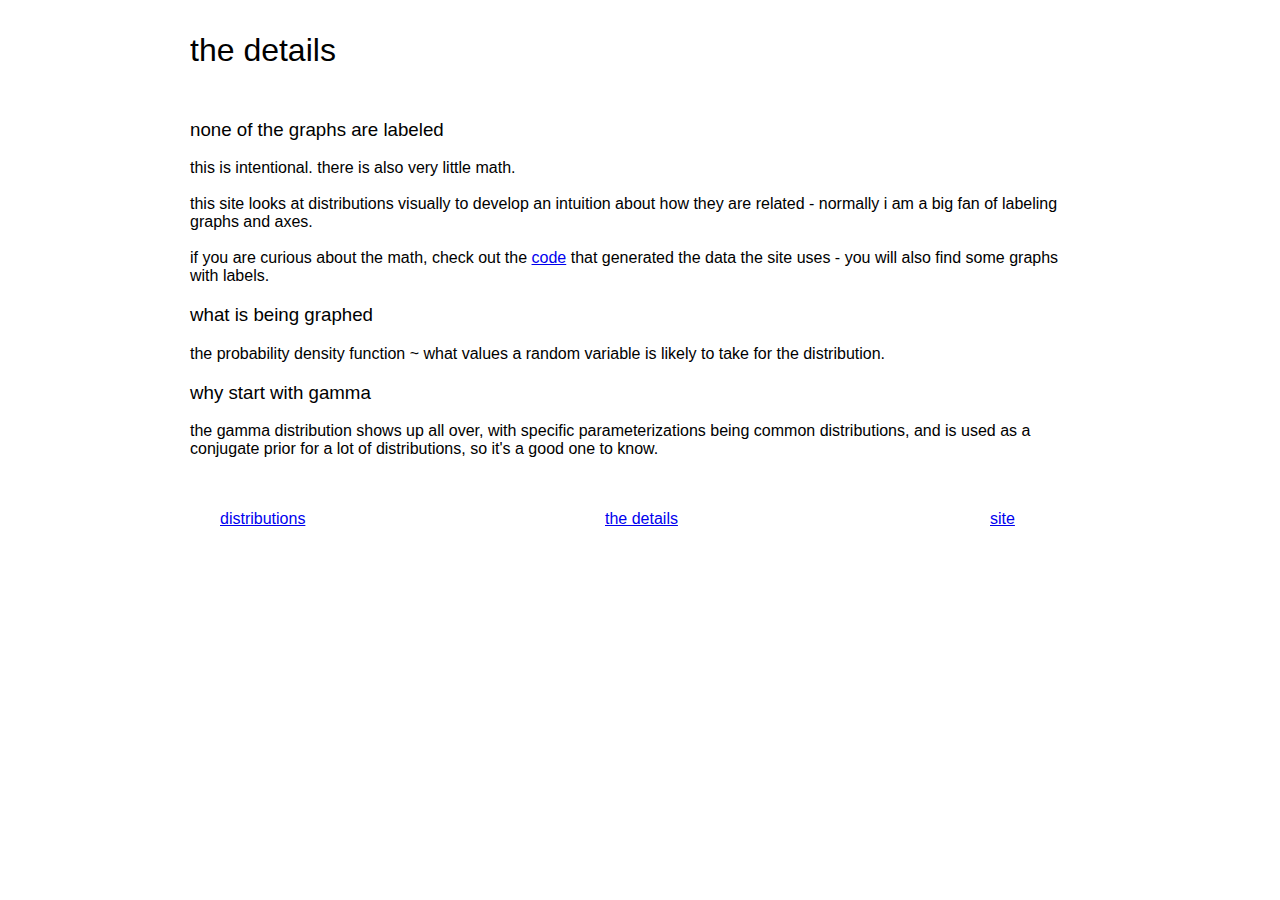
<file: ns-the-details/index.html>
<!DOCTYPE html>
<head>
    <script async src="https://www.googletagmanager.com/gtag/js?id=UA-172491062-1"></script>
    <script>
    window.dataLayer = window.dataLayer || [];
    function gtag(){dataLayer.push(arguments);}
    gtag('js', new Date());

    gtag('config', 'UA-172491062-1');
    </script>
    <title> - the details </title>
    <meta charset="utf-8">
    <meta property="og:title" content="🌦">
    <meta name="viewport" content="width=device-width">
    <meta property="og:image" content="../assets/imgs/doodles.png">
    <link rel="shortcut icon" type="image/x-icon" href="../assets/imgs/favicon.ico">
    <link href="https://fonts.googleapis.com/css2?family=Raleway:wght@300;400;600&display=swap" rel="stylesheet">
    <link rel="stylesheet" href="../assets/style.css">
  </head>
<body class="about">
<h1 id="minimal-about">the details</h1>
<h3>
    none of the graphs are labeled
</h3>
<p>
    this is intentional. there is also very little math. 
    <br>
    <br>
    this site looks at distributions visually 
    to develop an intuition about how they are related -
     normally i am a big fan of labeling graphs and axes. 
    <br>
    <br>
    if you are curious about the math, check out the 
    <a href="https://github.com/robillersomeone/survey_of_distributions" target="_blank">code</a>
    that generated the data the site uses - you will also find some graphs with labels. 
</p>
<h3>
    what is being graphed
</h3>
<p>
    the probability density function ~ what values a random variable is likely to take for the distribution. 
</p>
<h3>
    why start with gamma
</h3>
<p>
    the gamma distribution shows up all over, with specific parameterizations being common distributions, 
    and is used as a conjugate prior for a lot of distributions, so it's a good one to know. 
</p>
<footer>
    <br>
    <br>
    <div id="end">
        <div><a href="../ns/">distributions</a></div>
        <div><a href="../ns-the-details/">the details</a></div>
        <div><a href="../">site</a></div>
      </div>
</footer>
</body>
</file>
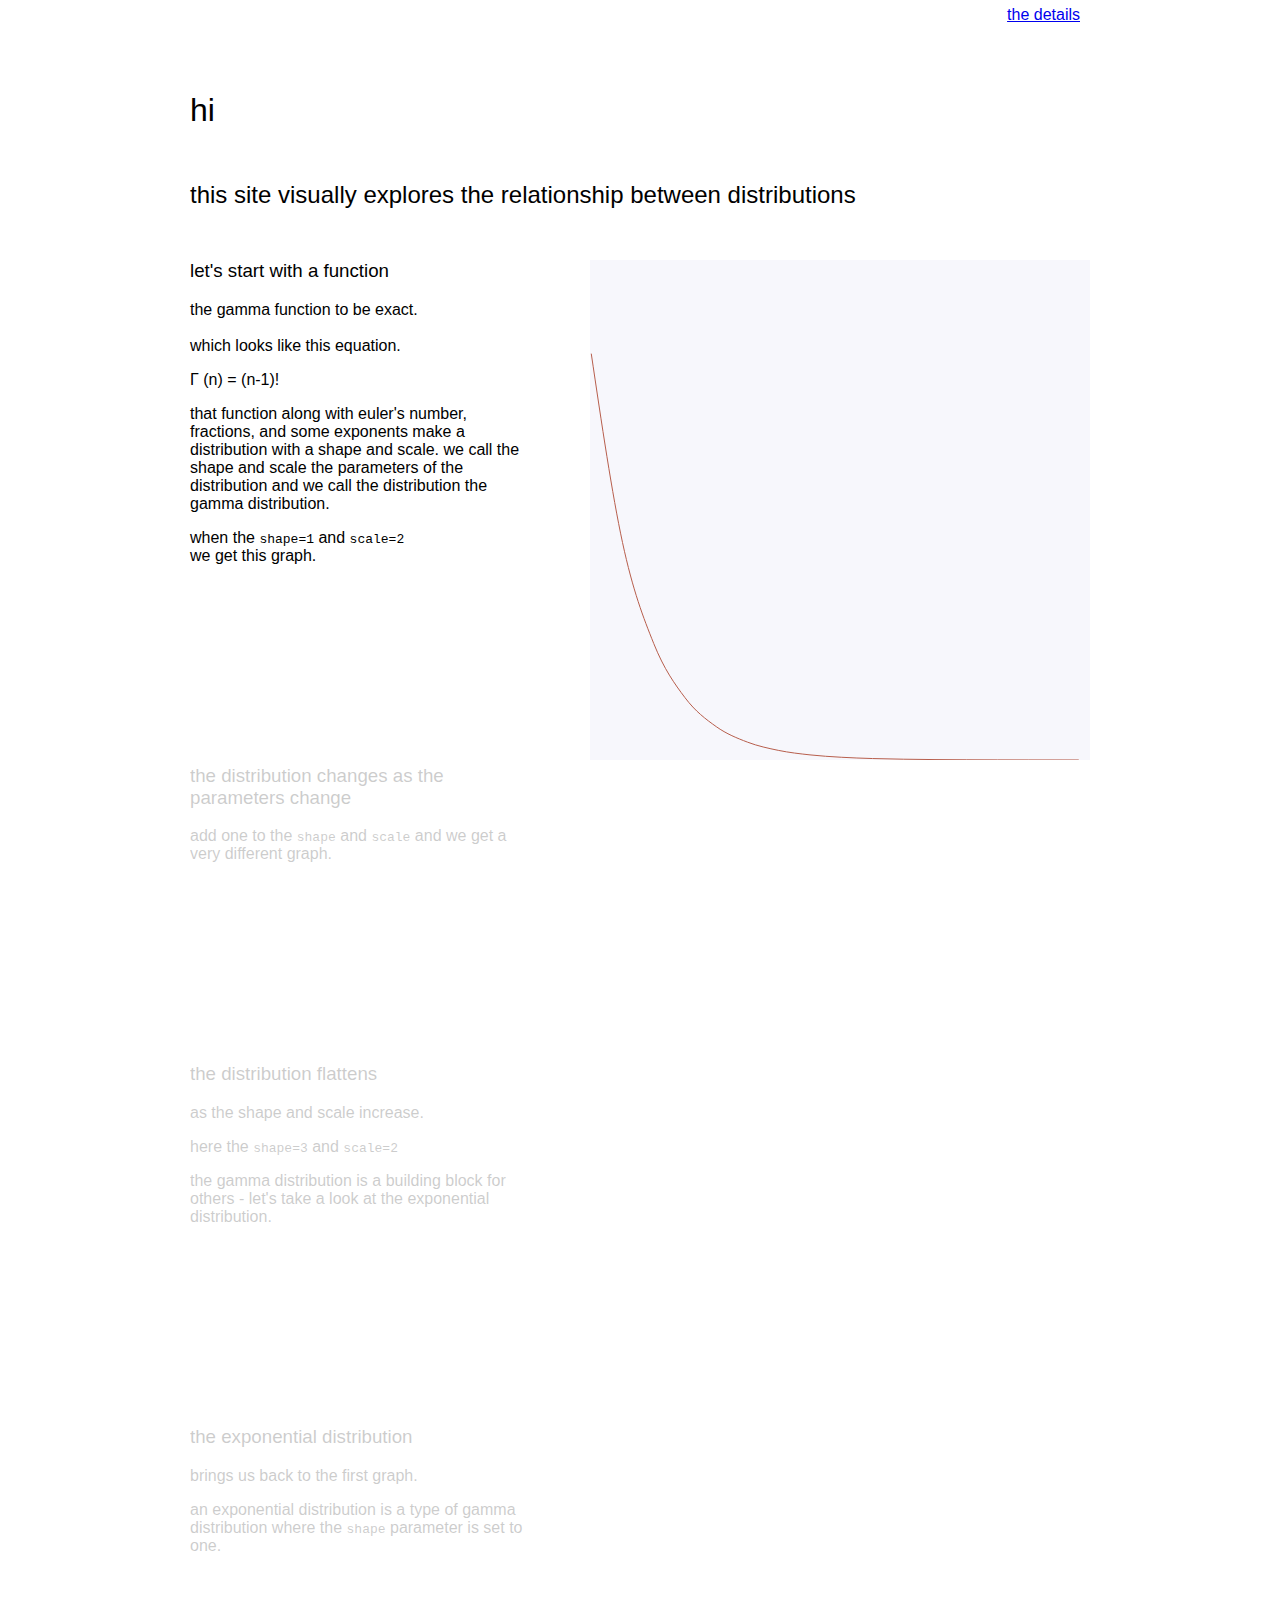
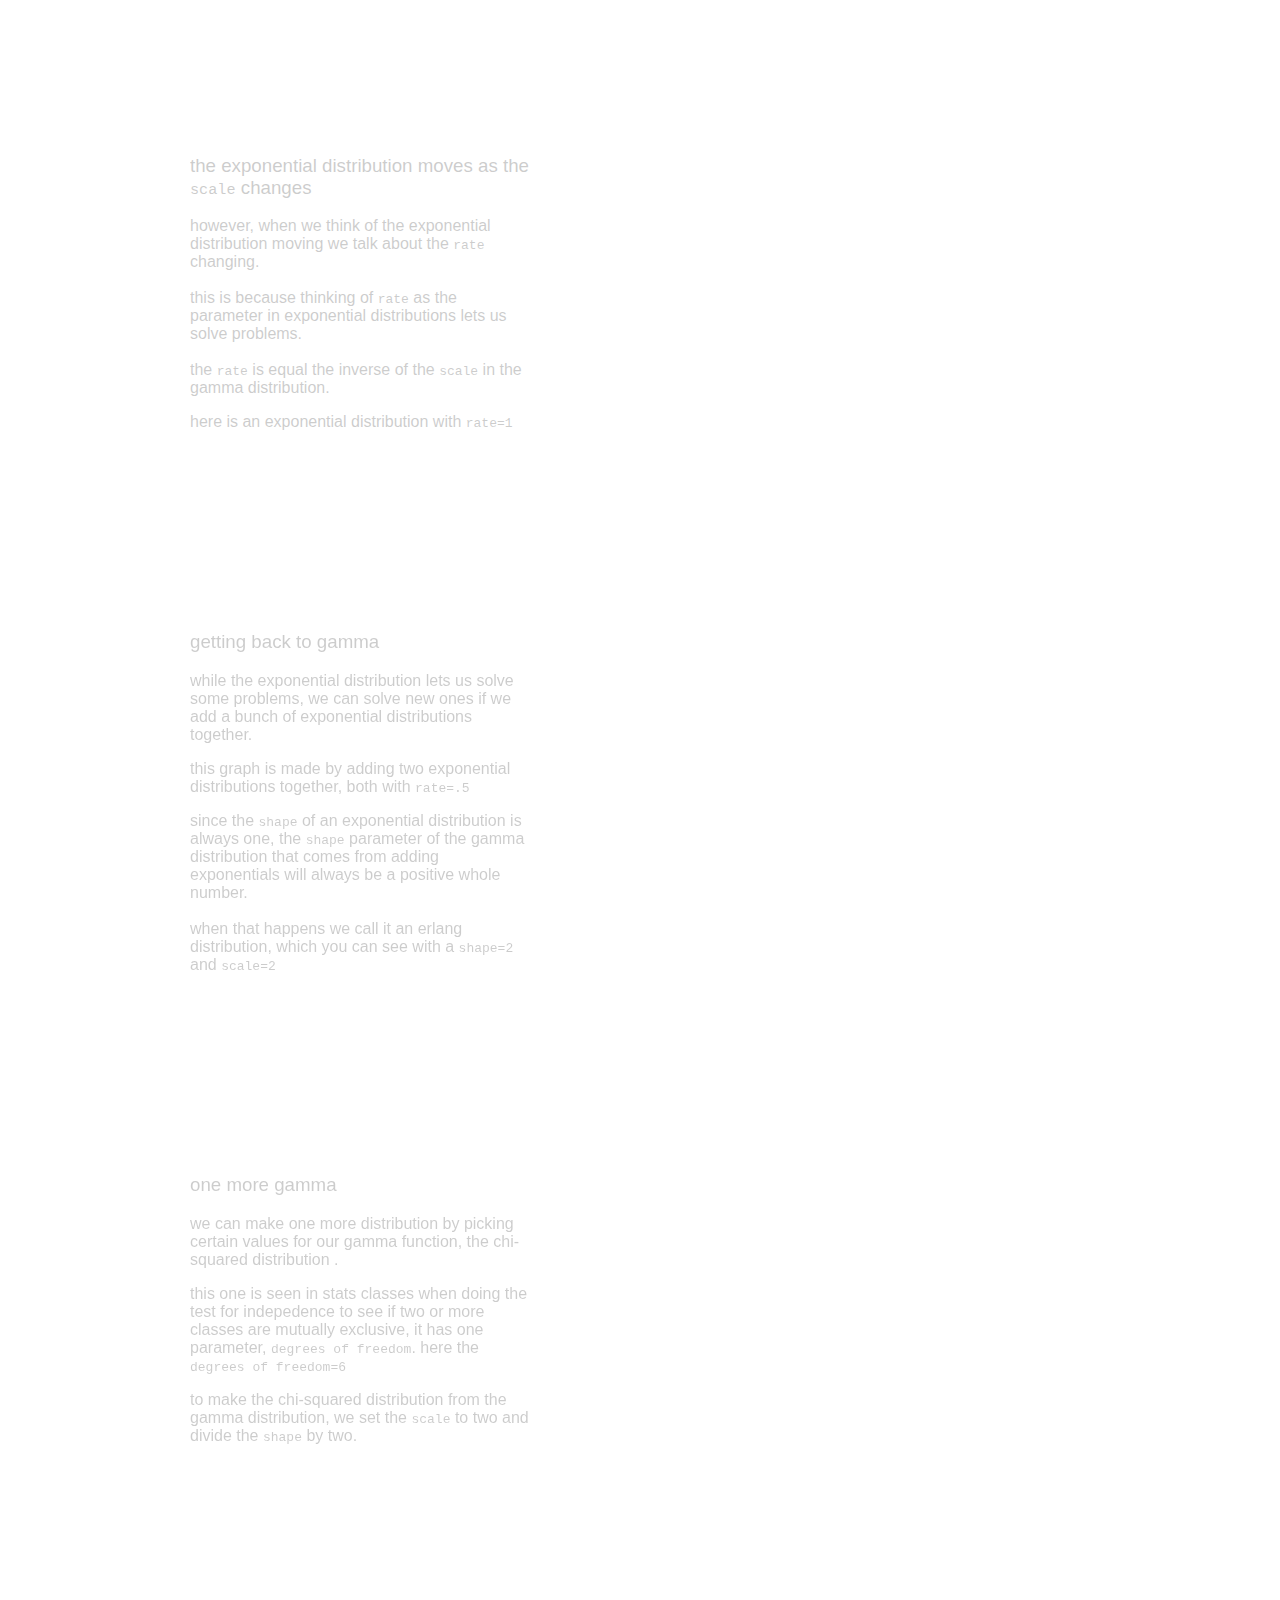
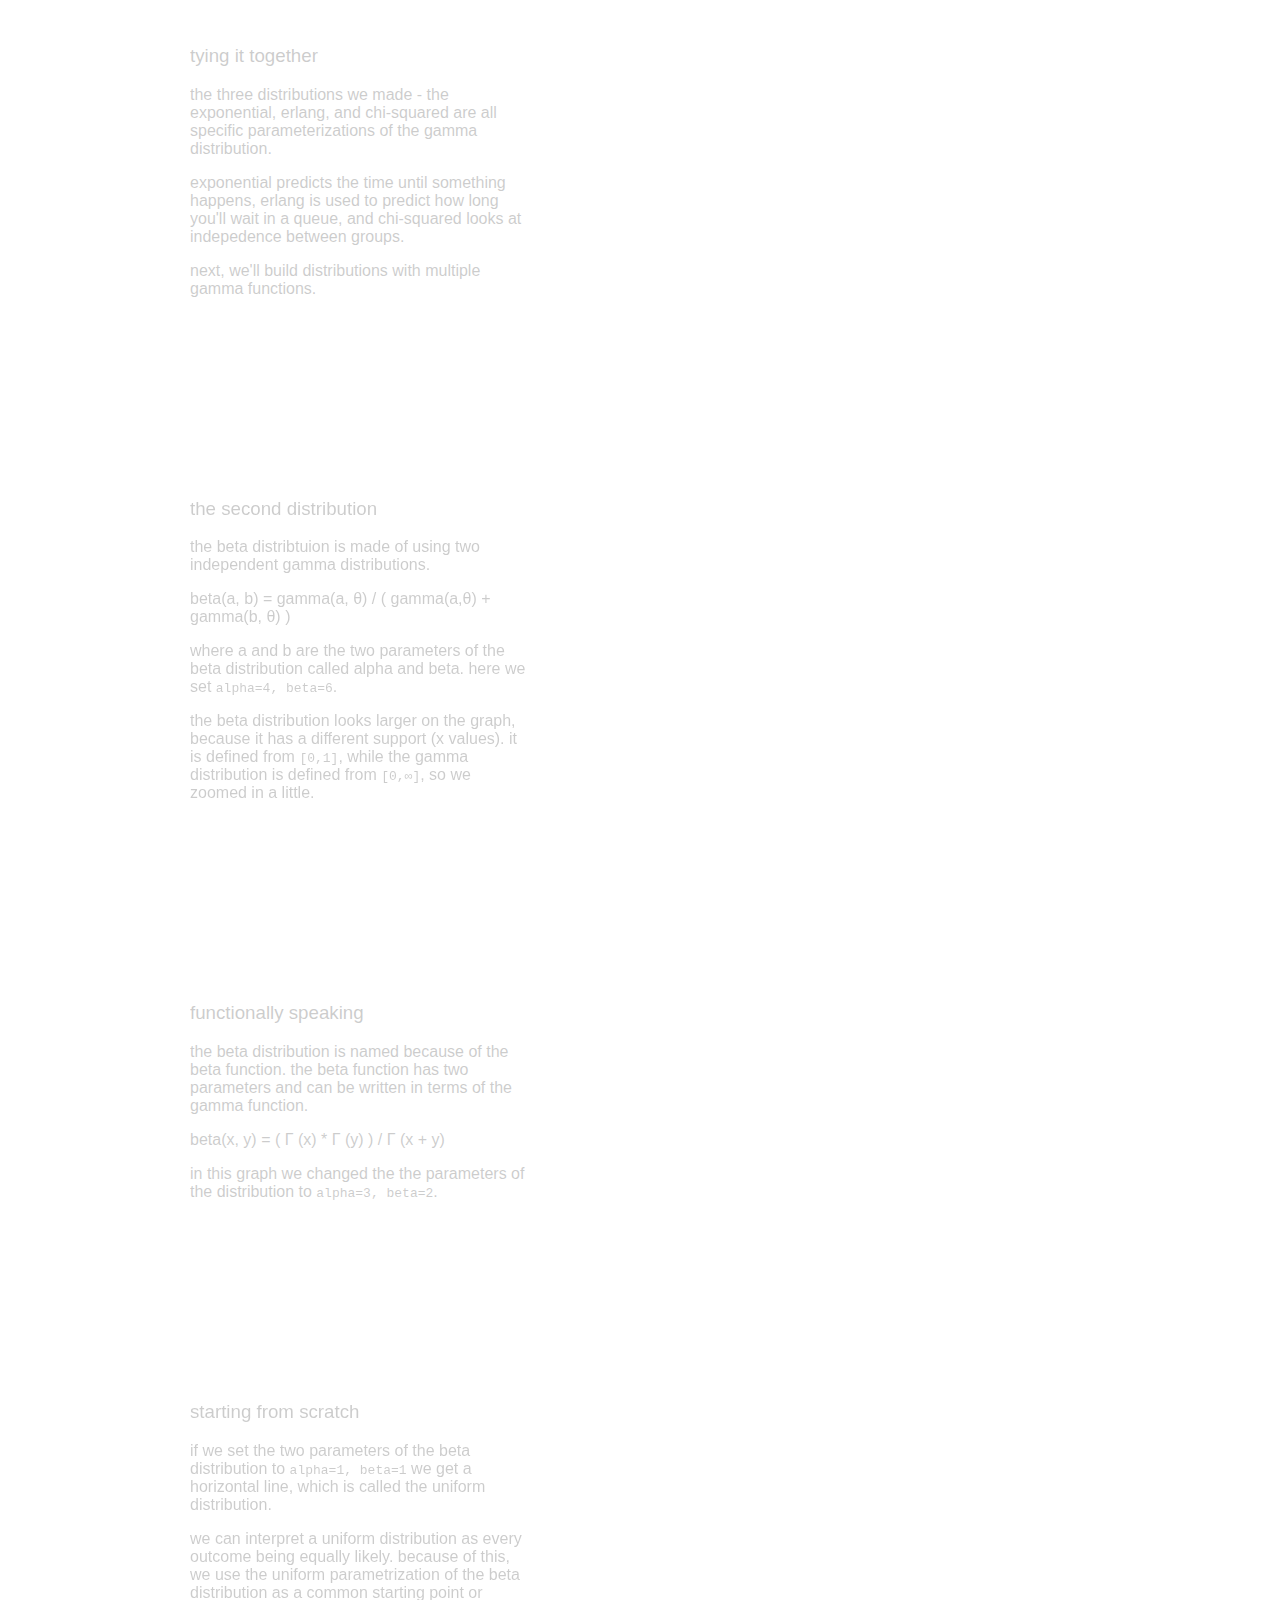
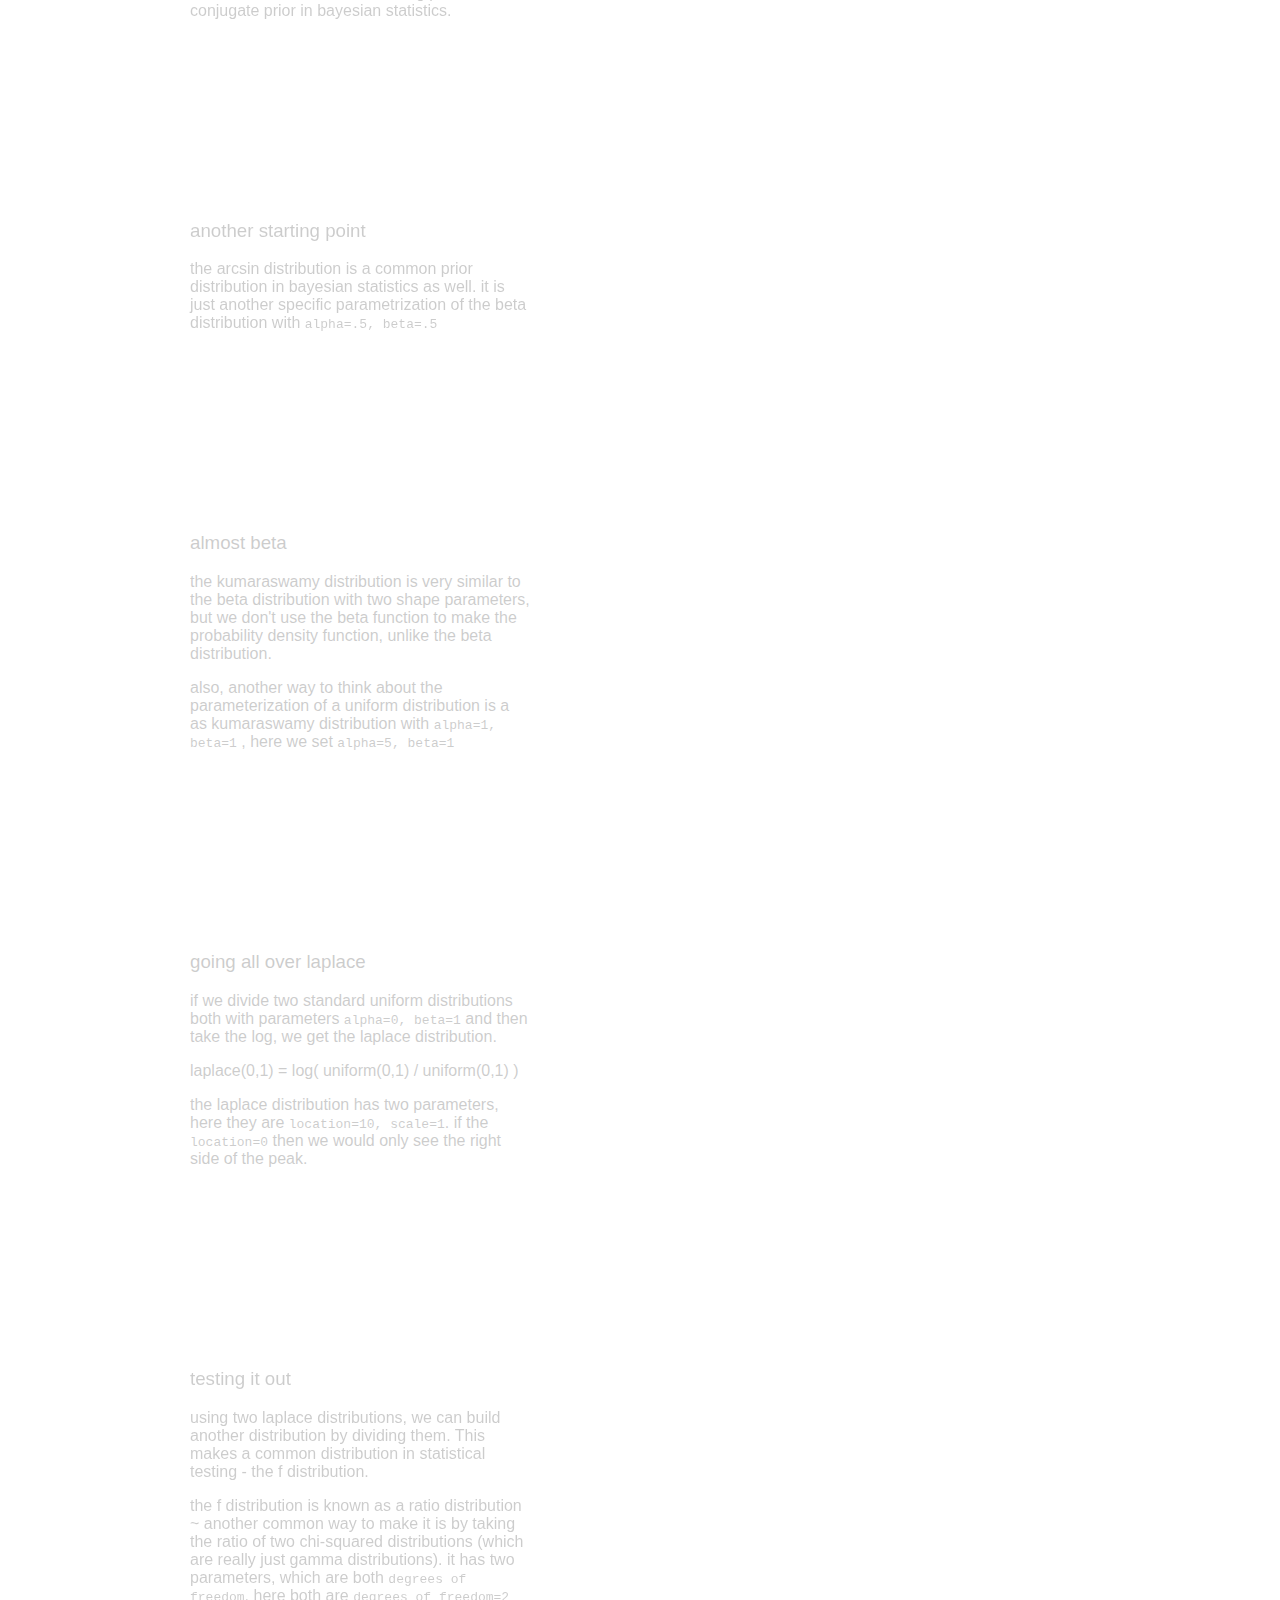
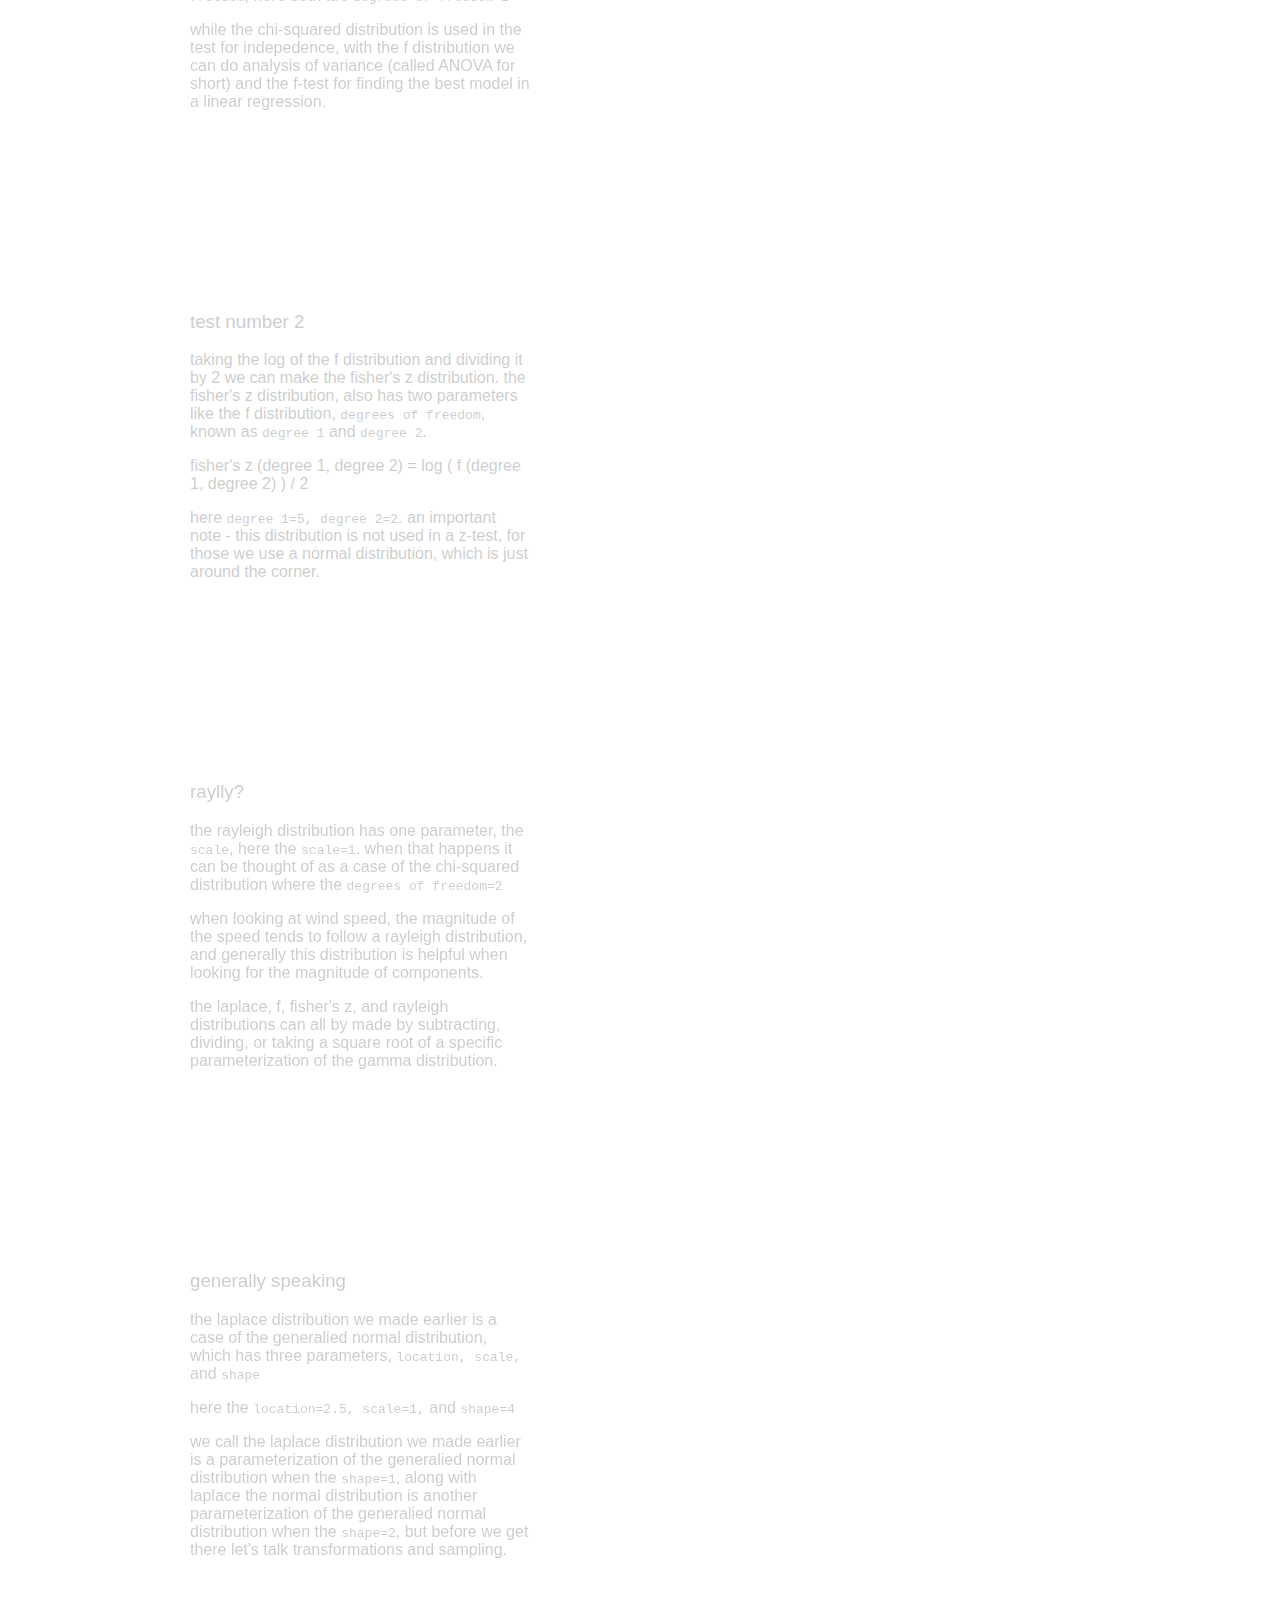
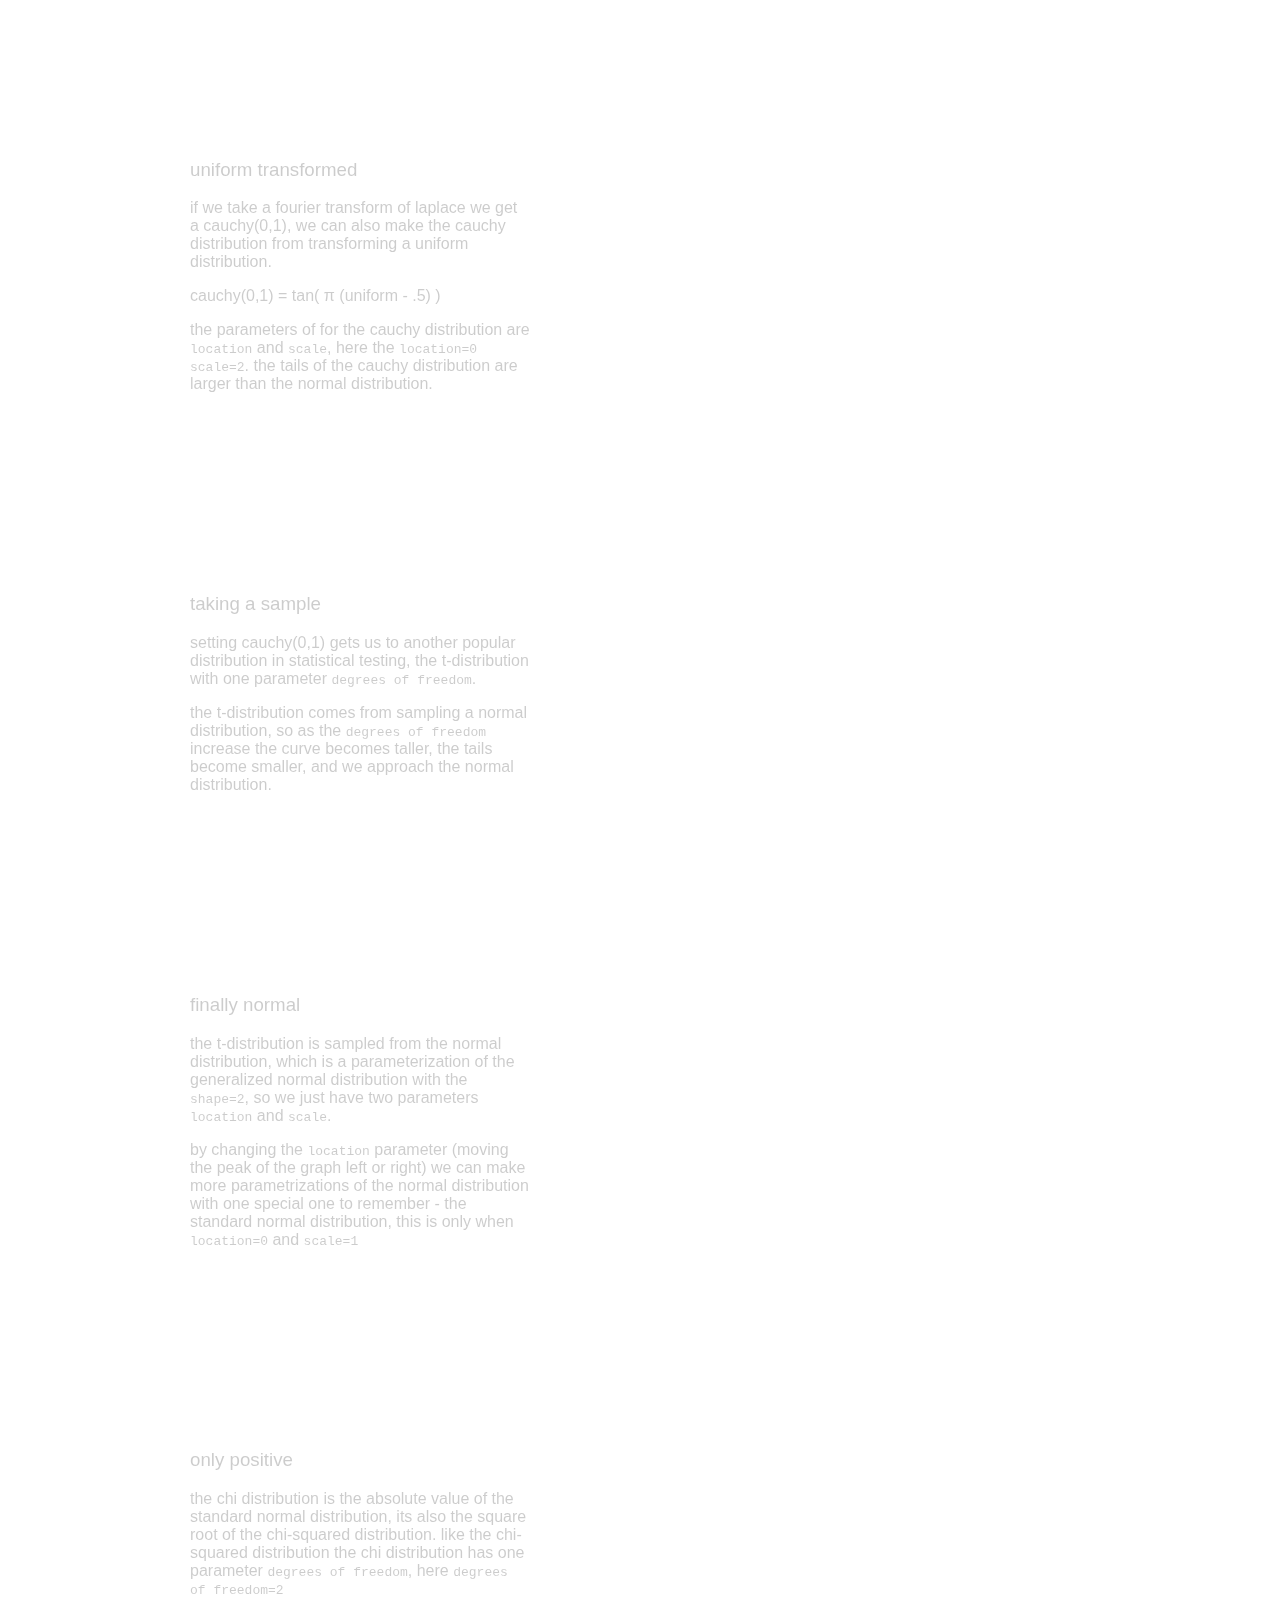
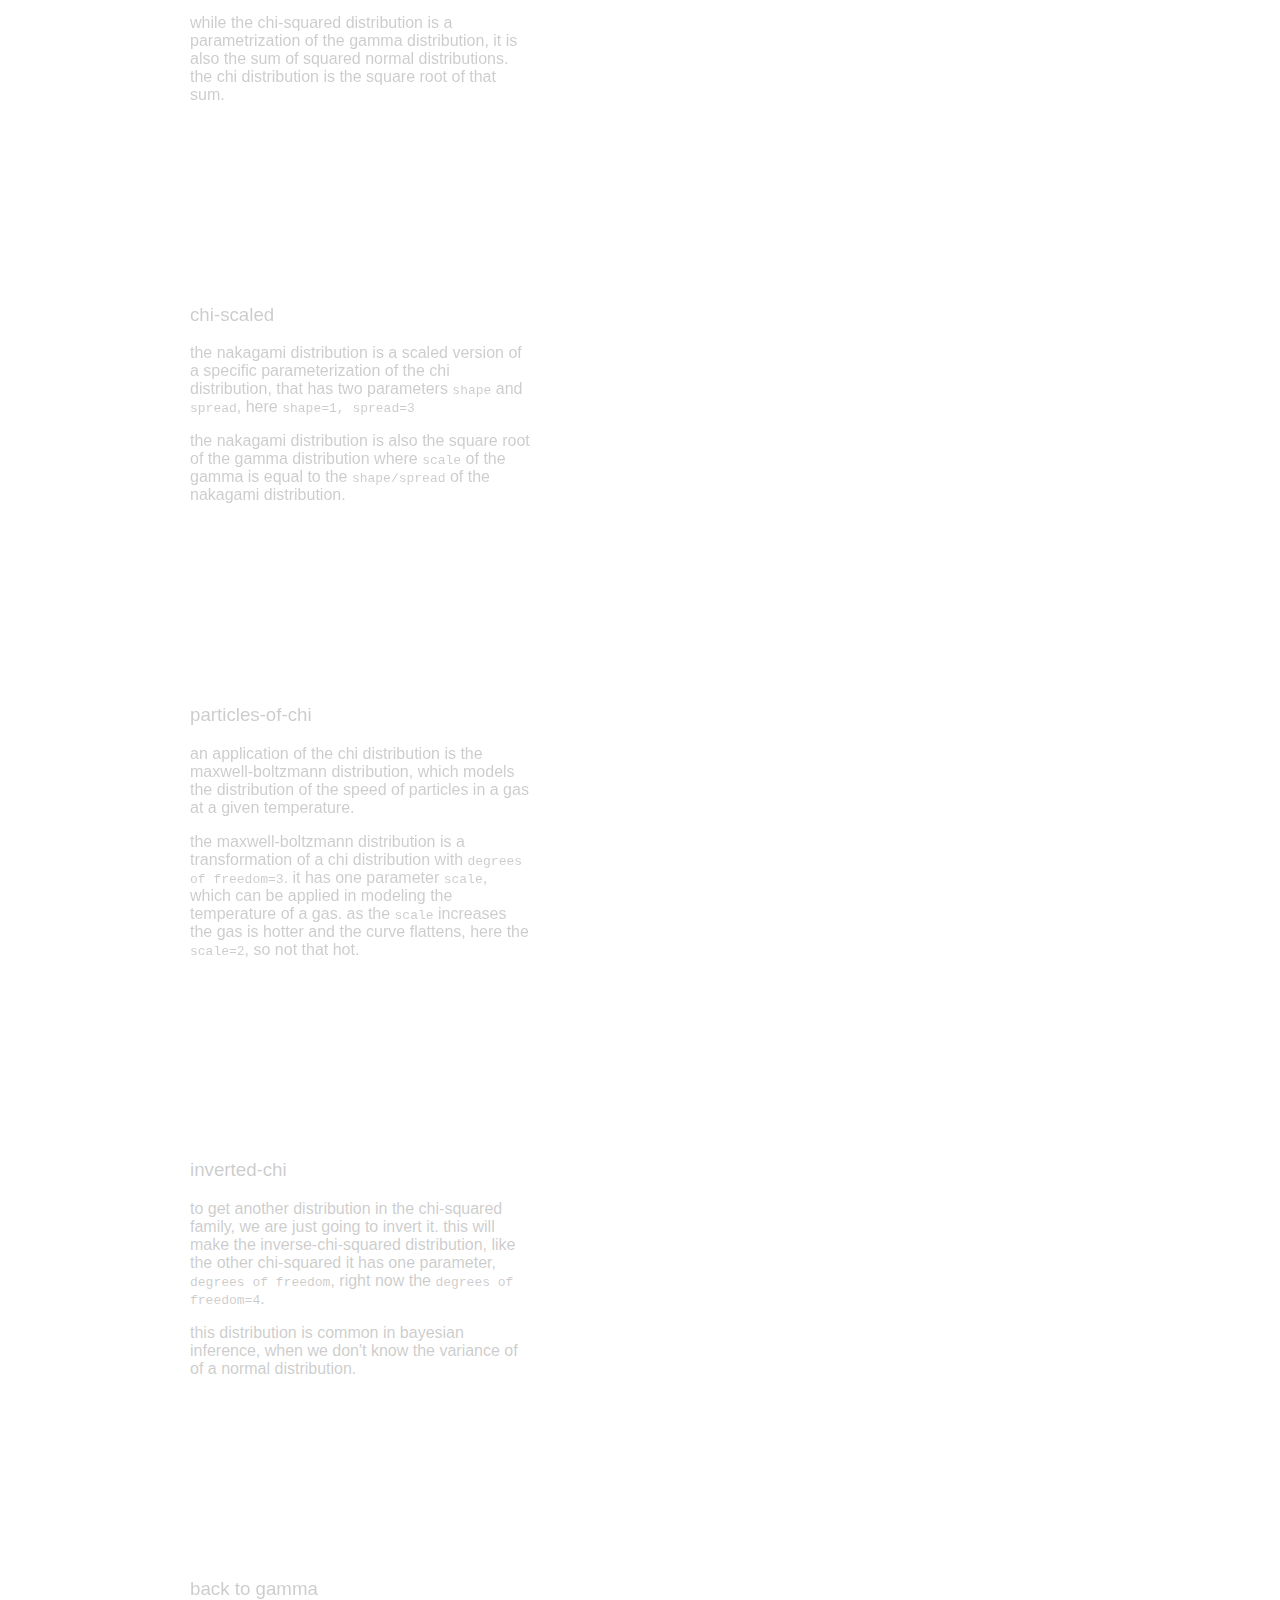
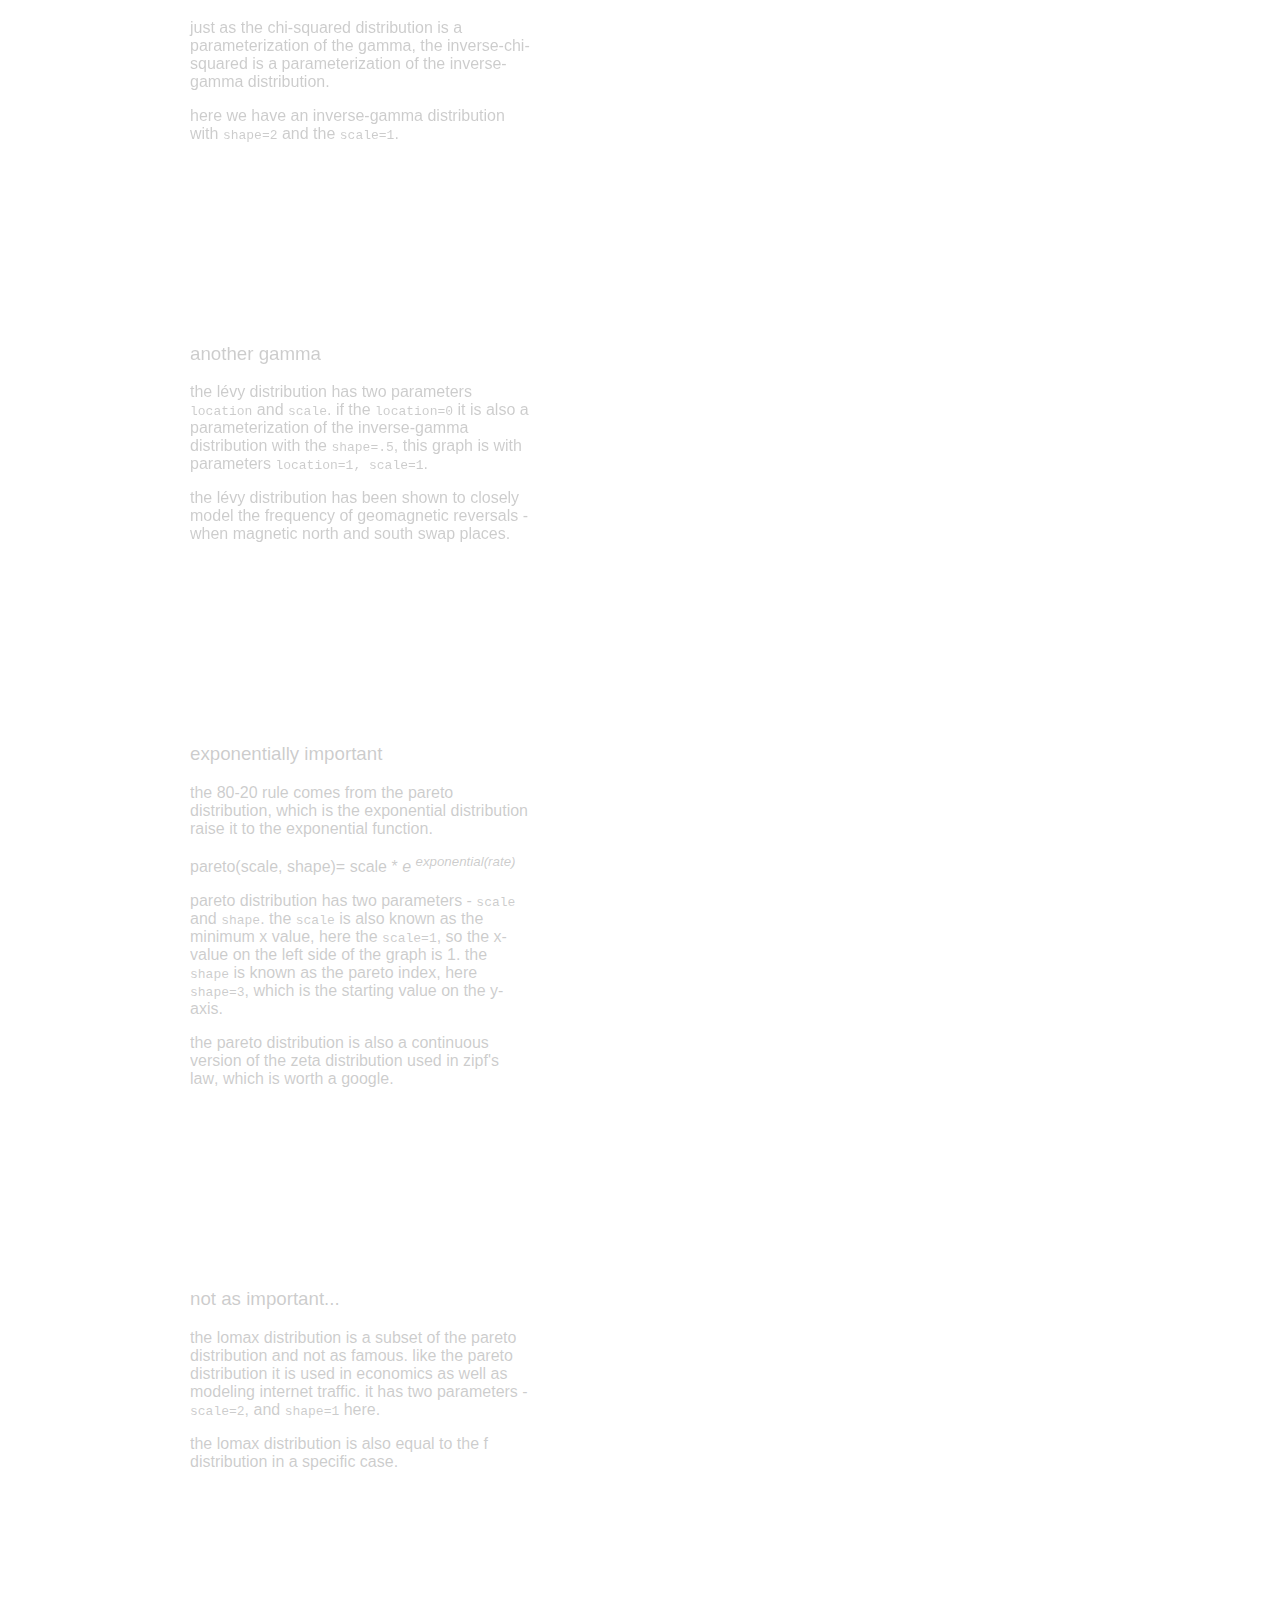
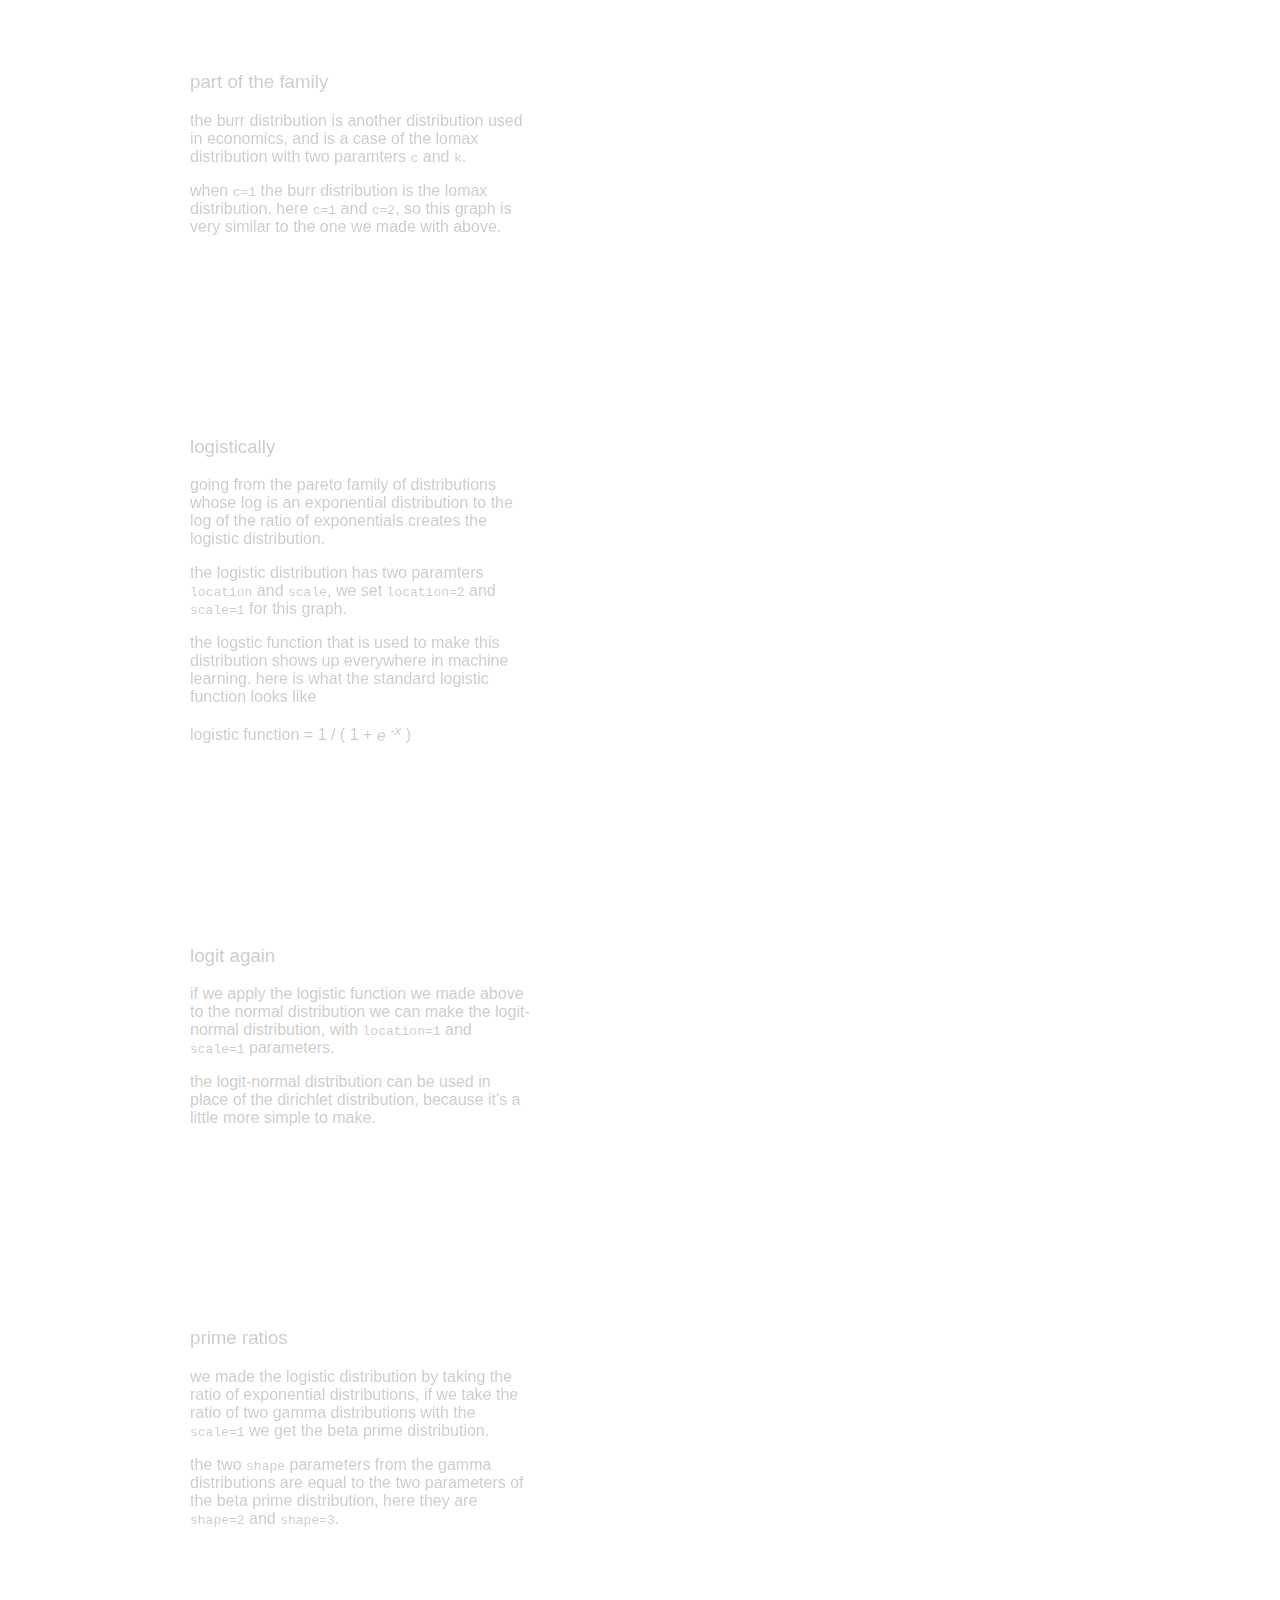
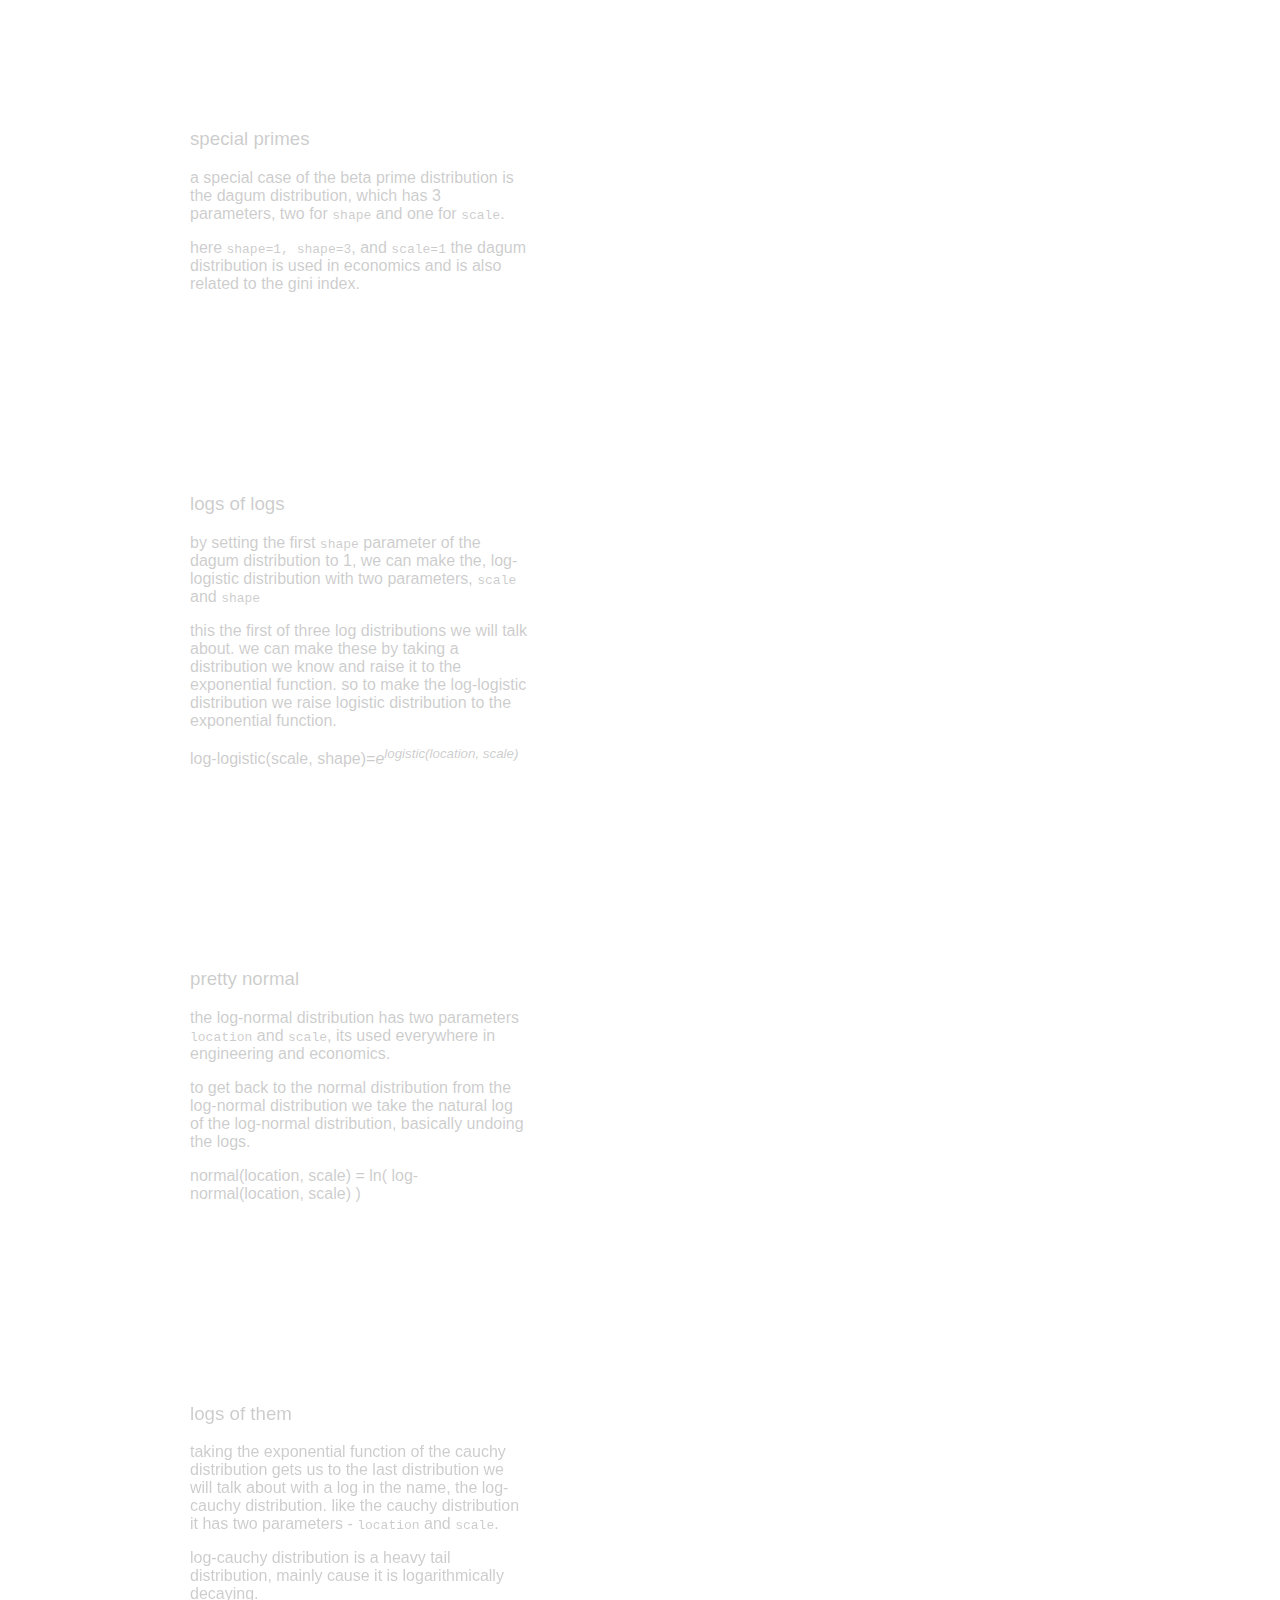
<file: ns/index.html>
<!DOCTYPE html>
<head>
  <script async src="https://www.googletagmanager.com/gtag/js?id=UA-172491062-1"></script>
  <script>
    window.dataLayer = window.dataLayer || [];
    function gtag(){dataLayer.push(arguments);}
    gtag('js', new Date());

    gtag('config', 'UA-172491062-1');
  </script>
  <title> - distributions </title>
  <meta charset="utf-8">
  <meta property="og:title" content="🌦">
  <meta name="viewport" content="width=device-width">
  <meta property="og:image" content="../assets/imgs/doodles.png">
  <link rel="shortcut icon" type="image/x-icon" href="../assets/imgs/favicon.ico">
  <link href="https://fonts.googleapis.com/css2?family=Raleway:wght@300;400;600&display=swap" rel="stylesheet">
  <link rel="stylesheet" href="../assets/style.css">
</head>
<body id="top">
  <header>
    <div id="starting">
      <div><a href="../ns-the-details/">the details</a></div>
    </div>
  </header>
    <!-- main title -->
    <h1 id="minimal">hi</h1> 
    <h2>this site visually explores the relationship between distributions</h2>
    <!-- <h2>start scrolling to see</h2> -->
    <div id="container" class="container-1">
        <div id="graph"></div>
        <div id="sections">
            <div>
                <!-- title content for left scroll part - gamma(1,2) -->
                <h3>let's start with a function</h3>
                <p> 
                  the <strong>gamma</strong> function to be exact. 
                  <br> 
                  <br>
                  which looks like this equation.
                </p>
                <!-- paragraph for the equation for the gamma function -->
                <p> &#x393; (n) = (n-1)! </p>
                <p> 
                  that function along with euler's number, fractions, and some exponents make a distribution with a shape and scale. 
                  we call the shape and scale the parameters of the distribution and we call the distribution
                  the <strong>gamma distribution</strong>.
                </p>
                <!-- might add a break -->
                <p>
                  when the  <span class="mono">shape=1</span> and  <span class="mono">scale=2</span> 
                  <br>
                  we get this graph. 
                </p>
            </div>
            <div>
                <!-- second paragraph - gamma(2,2) -->
                <h3> the distribution changes as the parameters change</h3>
                <p>add one to the <span class="mono">shape</span> and  <span class="mono">scale</span> 
                and we get a very different graph. </p>
            </div>
            <div>
                <!-- third paragraph - gamma(3,2) -->
                <h3>the distribution flattens</h3>
                <p>
                  as the shape and scale increase. 

                </p>             
                <p>
                  here the <span class="mono">shape=3</span> and <span class="mono">scale=2</span>
                </p>
                <p>
                  the gamma distribution is a building block for others - let's take a look at the <strong>exponential distribution</strong>.
                </p>

            </div>
            <div>
              <!-- fourth paragraph - gamma(1,2) -->
              <h3>the exponential distribution</h3>
              <p> 
                brings us back to the first graph.
              </p>
              <p>
                an exponential distribution is a type of gamma distribution 
                where the <span class="mono">shape</span> parameter is set to one.
              </p>
              <p>
              </p>
            </div>
            <div>
                <!-- fifth paragraph - exp(1) -->
                <!-- probably gonna go expo(1) because rate/scale issue -->
                <h3>
                  the exponential distribution moves as the <span class="mono">scale</span> changes
                </h3>
                <p> 
                  <!-- add the fact rate is inverse of scale -->
                  however, when we think of the exponential distribution moving we talk about the <span class="mono">rate</span> changing. 
                  <br> 
                  <br>
                  this is because thinking of <span class="mono">rate</span> as the parameter in exponential distributions
                  lets us solve problems.
                  <br>
                  <br>
                  the <span class="mono">rate</span> is equal the inverse of the <span class="mono">scale</span> in the gamma distribution.
                </p>
                <p>
                  here is an <strong>exponential distribution</strong> with <span class="mono">rate=1</span>
                </p>
            </div>
            <div>
              <h3>
                <!-- sixth paragraph - data erlang(2,2) -->
                getting back to gamma
              </h3>
              <p> 
                while the exponential distribution lets us solve some problems, we can solve new ones if we add a bunch of 
                exponential distributions together.
              </p>
              
              <p>this graph is made by <strong>adding</strong> two exponential distributions together, both with <span class="mono">rate=.5</span></p>
              
              <p>
                
                since the <span class="mono">shape</span> of an exponential distribution is always one, 
                the <span class="mono">shape</span> parameter of the gamma distribution 
                that comes from adding exponentials will always be a positive whole number.
                <br>
                <br>
                when that happens we call it an <strong>erlang distribution</strong>, which you can see
                with a <span class="mono">shape=2</span> and  <span class="mono">scale=2</span>
              </p>
            </div>
            <div>
              <h3>
                <!-- seventh paragraph - chi(6) -->
                one more gamma 
              </h3>
              <p> 
                we can make one more distribution by picking certain values for our
                gamma function, the <strong>chi-squared distribution</strong> .
              </p>
              <p>
                this one is seen in stats classes when doing the test for indepedence to see if two or more classes are mutually exclusive, it has one
                parameter, <span class="mono">degrees of freedom</span>. here the 
                <span class="mono">degrees of freedom=6</span>
              </p>
              <p>
                to make the chi-squared distribution from the gamma distribution, we set the <span class="mono">scale</span>
                to two and divide the  <span class="mono">shape</span> by two.
                <!-- the <span class="mono">shape/2</span> is equal to <span class="mono">degrees of freedom=6</span> -->
              </p>
            </div>
            <div>
              <h3>
                <!-- eighth paragraph - chi (8) -->
                tying it together
              
              </h3>
              <p> 
                <!-- end this section with recap of expo and erlang and chi
                which are all specific parameterization of the gamma distribution. -->
                the three distributions we made - the exponential, erlang, and chi-squared
                are all specific parameterizations of the gamma distribution. 
              </p>
              <p>
                <!-- expo is a poisson process, and thank erlang for better calls -->
                <strong>exponential</strong> predicts the time until something happens, 
                <strong>erlang</strong> is used to predict how long you'll wait in a queue,
                and <strong>chi-squared</strong> looks at indepedence between groups.
              </p>
              <p>
                next, we'll build distributions with multiple gamma functions.
              </p>  
            </div>
            <div>
              <h3>
                <!-- ninth paragraph - beta(4,6) -->
                the second distribution
              </h3>
              <p> 
                <!-- 
                  now, instead of picking special values for the parameters of the gamma distribution, let's 
                  use multiple distributions
                 -->
                 the <strong>beta distribtuion</strong> is made of using two independent gamma distributions. 
              </p>
              <p> beta(a, b) = gamma(a, θ) / ( gamma(a,θ) + gamma(b, θ) )</p>
              <p>
                where a and b are the two parameters of the beta distribution called alpha and beta. 
                here we set <span class="mono">alpha=4, beta=6</span>.
              </p>
              <p>
                the beta distribution looks larger on the graph, because it has a different support (x values). 
                it is defined from <span class="mono">[0,1]</span>, while the gamma distribution is defined from
                <span class="mono">[0,∞]</span>, so we zoomed in a little.
              </p>
            </div>
            <div>
              <h3>
                <!-- tenth paragraph - beta(3,2) -->
                functionally speaking
              </h3>
              <p> 
                the beta distribution is named because of the <strong>beta function</strong>. the beta function has two parameters
                and can be written in terms of the gamma function. 
              </p>
              <p> beta(x, y) = ( &#x393; (x) * &#x393; (y) ) / &#x393; (x + y)</p>
              <p>
                in this graph we changed the the parameters of the distribution to <span class="mono">alpha=3, beta=2</span>.
              </p>
            </div>
            <div>
              <h3>
                <!-- eleventh paragraph - uniform beta(1,1) -->
                starting from scratch
              </h3>
              <p> 
                if we set the two parameters of the beta distribution to  <span class="mono">alpha=1, beta=1</span>
                we get a horizontal line, which is called the <strong>uniform distribution</strong>.
              </p>
              <p> we can interpret a uniform distribution as every outcome being equally likely. 
                because of this, we use the uniform parametrization of the beta distribution 
                as a common starting point or conjugate prior in bayesian statistics.
              </p>
            </div>
            <div>
              <h3>
                <!-- twelfth paragraph - arcsin beta(.5,.5) -->
                another starting point
              </h3>
              <p> 
                the <strong> arcsin distribution</strong> is a common prior distribution in bayesian statistics as well.
                it is just another specific parametrization
                of the beta distribution with <span class="mono">alpha=.5, beta=.5</span>
              </p>
            </div>
            <div>
              <h3>
                <!-- thirteenth paragraph - kumaraswamy(5,1) -->
                almost beta
              </h3>
              <p> 
                the <strong> kumaraswamy distribution</strong> is very similar to the <strong>beta distribution</strong> with two shape parameters,
                but we don't use the beta function to make the probability density function, unlike the beta distribution.
              </p>
              <p>
                also, another way to think about the parameterization of a <strong>uniform distribution</strong> is a as <strong> 
                kumaraswamy distribution</strong> with <span class="mono">alpha=1, beta=1</span>
                , here we set <span class="mono">alpha=5, beta=1</span>
              </p>
            </div>
            <div>
              <h3>
                <!-- fourteenth paragraph - laplace(0,1) -->
                going all over laplace
              </h3>
              <p> 
                 if we divide two standard uniform distributions both with parameters <span class="mono">alpha=0, beta=1</span> and then take the log, we get the <strong>laplace distribution</strong>.
              </p>
              <p>laplace(0,1) = log( uniform(0,1) / uniform(0,1) )</p>
              <p> 
                the <strong>laplace distribution</strong> has two parameters, here they are <span class="mono">location=10, scale=1</span>. if the <span class="mono">location=0</span> then we would only see the right side of the peak.
              </p>
            </div>
            <div>
              <h3>
                <!-- fifteenth paragraph - f(2,2) -->
                testing it out 
              </h3>
              <p> 
                using two laplace distributions, we can build another distribution by dividing them. This makes a common distribution in statistical testing - the <strong>f distribution</strong>.        
              </p>
              <p> 
                the <strong>f distribution</strong> is known as a ratio distribution ~ another common way to make it is by taking the ratio of two <strong>chi-squared distributions</strong> (which are really just gamma distributions). 
                it has two parameters, which are both <span class="mono">degrees of freedom</span>, here both are <span class="mono">degrees of freedom=2</span>
              </p>
              <p>while the <strong>chi-squared distribution</strong> is used in the test for indepedence, with the <strong>f distribution</strong> 
                we can do analysis of variance (called ANOVA for short) and the f-test for finding the best model in a linear regression.
              </p> 
            </div>
            <div>
              <h3>
                <!-- sixteenth paragraph - z(5,2) -->
                test number 2
              </h3>
              <p> 
                taking the log of the <strong>f distribution</strong> and dividing it by 2 we can make the <strong>fisher's z distribution</strong>.        
                the <strong>fisher's z distribution</strong>, also has two parameters like the 
                f distribution, <span class="mono">degrees of freedom</span>, known as <span class="mono">degree 1</span> and <span class="mono">degree 2</span>. 
               
              </p>
              <p>
                <strong>fisher's z</strong> (degree 1, degree 2) = log ( <strong>f</strong> (degree 1, degree 2) ) / 2
              </p>
              <p> 
                here <span class="mono">degree 1=5, degree 2=2</span>. an important note - this distribution is not used in a z-test,
                for those we use a normal distribution, which is just around the corner.
              </p>
          
            </div>
            
            <div>
              <h3>
                <!-- seventeenth paragraph - rayleigh(1) -->
                raylly?
              </h3>
              <p> 
                  the <strong>rayleigh distribution</strong> has one parameter, the <span class="mono">scale</span>, here the <span class="mono">scale=1</span>. when that happens it can be thought of as a case of the chi-squared distribution where the <span class="mono">degrees of freedom=2</span>
              </p>
              <p>
                when looking at wind speed, the magnitude of the speed tends to follow a <strong>rayleigh distribution</strong>, and generally this distribution is helpful when looking for the magnitude of components.
              </p>
              <p> 
                the <strong>laplace</strong>, <strong>f</strong>, <strong>fisher's z</strong>, and <strong>rayleigh distributions</strong> can all by made by subtracting, dividing, or taking a square root of a specific parameterization of the <strong>gamma distribution</strong>.
              </p>
            </div>
            <div>
              <h3>
                <!-- eighteenth paragraph - generalized normal distribution(2.5,1, 4)??? -->
                generally speaking
              </h3>
              <p>
                the laplace distribution we made earlier is a case of the <strong>generalied normal distribution</strong>,
                which has three parameters, <span class="mono">location, scale,</span> and <span class="mono">shape</span>
              </p>
              <p>
                here the <span class="mono">location=2.5, scale=1,</span> and <span class="mono">shape=4</span>
              </p>
              <p>      
                we call the laplace distribution we made earlier is a parameterization of the <strong>generalied normal distribution</strong>
                when  the <span class="mono">shape=1</span>, 
                along with laplace the normal distribution is another parameterization of the <strong>generalied normal distribution</strong> 
                when  the <span class="mono">shape=2</span>,
                but before we get there let's talk transformations and sampling.
              </p>
            </div>
            <div>
              <h3>
                <!-- seventeenth paragraph -  cauchy(2.5,2) -->
                <!-- another uniform transformation -->
                uniform transformed
              </h3>
              <p>
                if we take a fourier transform of laplace we get a <strong>cauchy(0,1)</strong>, 
                we can also make the cauchy distribution from transforming a uniform distribution.
              </p>
              <p> 
                cauchy(0,1) = tan( π (uniform - .5) )
              </p>
              <p>
                the parameters of for the <strong>cauchy distribution</strong> are <span class="mono">location</span> 
                and <span class="mono">scale</span>, here the <span class="mono">location=0 scale=2</span>.
                the tails of the <strong>cauchy distribution</strong> are larger than the <strong>normal distribution</strong>.
              </p>
            </div>
            <div>
              <h3>
                <!-- eighteenth paragraph -  t(1) -->
                taking a sample
              </h3>
              <p>
                setting <strong>cauchy(0,1)</strong> gets us to another popular distribution in statistical testing, 
                the <strong>t-distribution</strong> with one parameter <span class="mono">degrees of freedom</span>.
              </p>
              <p> 
                the <strong>t-distribution</strong> comes from sampling a normal distribution, 
                so as the <span class="mono">degrees of freedom</span> increase the curve becomes taller, the tails 
                become smaller, and we approach the normal distribution. 
                               
              </p>
            </div>
            <div>
              <h3>
                <!-- nineteenth paragraph -  generalized normal distribution(2.5?,1,2) -->
                finally normal
              </h3>
              <p>
                <!-- as we increase the degrees of freedoms in the t distribution we approach the  -->
                the <strong>t-distribution</strong> is sampled from the <strong>normal distribution</strong>,
                 which is a parameterization of the <strong>generalized normal distribution</strong> with the <span class="mono">shape=2</span>,
                so we just have two parameters <span class="mono">location</span> and <span class="mono">scale</span>.
              </p>
              <p> 
              by changing the <span class="mono">location</span> parameter (moving the peak of the graph left or right) 
              we can make more parametrizations of the <strong>normal distribution</strong> with one special one to remember
               - the <strong>standard normal distribution</strong>,
              this is only when <span class="mono">location=0</span>
              and <span class="mono">scale=1</span>
              </p>
            </div>
            <div>
              <h3>
                <!-- twentieth paragraph -  chi(2) -->
                only positive
              </h3>
              <p>
                the <strong>chi distribution</strong> is the absolute value of the <strong>standard normal distribution</strong>, 
                its also the square root of the <strong>chi-squared distribution</strong>.
                like the <strong>chi-squared distribution</strong> the <strong>chi distribution</strong> has one parameter 
                <span class="mono">degrees of freedom</span>, here <span class="mono">degrees of freedom=2</span>
              </p>
              <p> 
                while the <strong>chi-squared distribution</strong> is a parametrization of the <strong>gamma distribution</strong>,
                it is also the sum of squared <strong>normal distributions</strong>. the <strong>chi distribution</strong> 
                is the square root of that sum.
              </p>
              <!-- <p>the chi-squared happens a lot? idk... add more here </p> -->
            </div>
            <div>
              <h3>
                <!-- twenty first paragraph -  nakagami(1,3) -->
                chi-scaled
              </h3>
              <p>
                the <strong>nakagami distribution</strong>  is a scaled version of a specific parameterization of the chi distribution,
                that has two parameters <span class="mono">shape</span> and <span class="mono">spread</span>, 
                here <span class="mono">shape=1, spread=3</span>
                
              </p>
              <p> 
                the <strong>nakagami distribution</strong> is also the square root of 
                the <strong>gamma distribution</strong> where <span class="mono">scale</span> of the gamma is equal to the 
                <span class="mono">shape/spread</span>  of the <strong>nakagami distribution</strong>.
              </p>
            </div>
            <div>
              <h3>
                <!-- twenty second paragraph -  maxwell-boltzmann(2) -->
                particles-of-chi
              </h3>
              <p>
                an application of the <strong>chi distribution</strong> is the <strong>maxwell-boltzmann distribution</strong>,
                which models the distribution of the speed of particles in a gas at a given temperature.
                <!-- to get from the chi distribution to the chi-squared distribution we square it.  -->
                <!-- to get another chi, we are going to squared it, then take the inverse. -->
              </p>
              <p> 
                the <strong>maxwell-boltzmann distribution</strong> is a transformation of a <strong>chi distribution</strong> with 
                <span class="mono">degrees of freedom=3</span>. it has one parameter <span class="mono">scale</span>, 
                which can be applied in modeling the temperature of a gas. as the <span class="mono">scale</span> increases the gas is hotter 
                and the curve flattens, here the <span class="mono">scale=2</span>, so not that hot.
              </p>
            </div>
            <div>
              <h3>
                <!-- twenty second paragraph -  inverse chi-squared(4) -->
                inverted-chi
              </h3>
              <p>
                to get another distribution in the chi-squared family, we are just going to invert it. this will make the
                <strong>inverse-chi-squared distribution</strong>, 
                like the other chi-squared it has one parameter, <span class="mono">degrees of freedom</span>, 
                right now the <span class="mono">degrees of freedom=4</span>.
              </p>
              <p> 
                this distribution is common in bayesian inference, when we don't know the variance of of a normal distribution.
              </p>
            </div>
            <div>
              <h3>
                <!-- twenty third paragraph -  inverse gamma(2,1) -->
                back to gamma
              </h3>
              <p>
                just as the chi-squared distribution is a parameterization of the gamma, 
                the <strong>inverse-chi-squared</strong> is a parameterization
                of the <strong>inverse-gamma distribution</strong>. 
              </p>
              <p> 
                here we have an <strong>inverse-gamma distribution</strong> with <span class="mono">shape=2</span>
                and the <span class="mono">scale=1</span>.
              </p>
            </div>
            <div>
              <h3>
                <!-- twenty fourth paragraph -  levy(0,1) -->
                another gamma 
              </h3>
              <p>
                the <strong>lévy distribution</strong> has two parameters <span class="mono">location</span> and <span class="mono">scale</span>. 
                
                if the <span class="mono">location=0</span> it is also a parameterization of the <strong>inverse-gamma distribution</strong> 
                with the <span class="mono">shape=.5</span>, this graph is with parameters <span class="mono">location=1, scale=1</span>.
              </p>
              <p>   
                the <strong>lévy distribution</strong> has been shown to closely model the frequency of geomagnetic reversals 
                - when magnetic north and south swap places.
              </p>
            </div>
            <div>
              <h3>
                <!-- twenty fifth paragraph -  pareto(1,3) -->
                exponentially important
              </h3>
              <p>
                the 80-20 rule comes from the <strong>pareto distribution</strong>, 
                which is the <strong>exponential distribution</strong> raise it to the exponential function.
                
              </p>
              <p>pareto(scale, shape)= scale * <var>e <sup>exponential(rate)</sup></var></p>
              <p> 
                <strong>pareto distribution</strong> has two parameters - <span class="mono">scale</span> 
                and <span class="mono">shape</span>. the <span class="mono">scale</span> is also known as the minimum
                x value, here the <span class="mono">scale=1</span>, so the x-value on the left side of the graph is 1.
                the <span class="mono">shape</span> is known as the pareto index, here <span class="mono">shape=3</span>,
                which is the starting value on the y-axis.
              </p>
              <p>
                the <strong>pareto distribution</strong> is also a continuous version of the <strong>zeta distribution</strong>
                used in <strong>zipf's law</strong>, which is worth a google.
              </p>
            </div>
            <div>
              <h3>
                <!-- twenty sixth paragraph -  lomax(1,2) -->
                not as important...
              </h3>
              <p>
                 the <strong>lomax distribution</strong> is a subset of the <strong>pareto distribution</strong> and not as famous.
                 like the <strong>pareto distribution</strong> it is used in economics as well as modeling internet traffic.
                 it has two parameters - <span class="mono">scale=2</span>, and <span class="mono">shape=1</span> here.
              </p>
              <p> 
                the <strong>lomax distribution</strong> is also equal to the <strong>f distribution</strong>
                in a specific case. 
              </p>
            </div>
            <div>
              <h3>
                <!-- twenty seventh paragraph -  burr(1,1) -->
                part of the family
              </h3>
              <p>
                the <strong>burr distribution</strong> is another distribution used in economics, 
                and is a case of the <strong>lomax distribution</strong> 
                with two paramters <span class="mono">c</span> and <span class="mono">k</span>.
              </p>
              <p> 
                when <span class="mono">c=1</span> the <strong>burr distribution</strong> is the 
                <strong>lomax distribution</strong>. here <span class="mono">c=1</span> 
                and <span class="mono">c=2</span>, so this graph is very similar to the one we made with
                above. 
              </p>
            </div>
            <div>
              <h3>
                <!-- twenty eighth paragraph -  logistic(2,1) -->
                <!-- maybe do 1,1 to talk about logit normal after -->
                logistically
              </h3>
              <p>
                going from the pareto family of distributions whose log is an <strong>exponential distribution</strong> 
                to the log of the <strong>ratio of exponentials</strong> creates the <strong>logistic distribution</strong>.
              </p>
              <p>
                the <strong>logistic distribution</strong> has two paramters
                <span class="mono">location</span> and <span class="mono">scale</span>, we set
                <span class="mono">location=2</span> and <span class="mono">scale=1</span> for this graph.
              </p>
              <p> 
                the logstic function that is used to make this distribution shows up everywhere 
                in machine learning. here is what the standard logistic function looks like
              </p>
              <p>
                logistic function = 1 / ( 1 + <var>e <sup>-x</sup></var> )
              </p>
            </div>
            <div>
              <h3>
                <!-- twenty ninth paragraph -  logit-normal(1,1) -->
                logit again 
              </h3>
              <p>
                if we apply the logistic function we made above to the <strong>normal distribution</strong> we can make 
                the <strong>logit-normal distribution</strong>, with <span class="mono">location=1</span> and
                <span class="mono">scale=1</span> parameters.
              </p>
              <p> 
                the <strong>logit-normal distribution</strong> can be used in place of the 
                <strong>dirichlet distribution</strong>, because it's a little more simple to make.
              </p>
            </div>
            <div>
              <h3>
                <!-- thirty paragraph -  beta prime(2,3) -->
                prime ratios
              </h3>
              <p>
                we made the <strong>logistic distribution</strong> by taking the 
                ratio of <strong>exponential distributions</strong>, 
                if we take the ratio of two <strong>gamma distributions</strong> with the
                <span class="mono">scale=1</span> we get the <strong>beta prime distribution</strong>.
              </p>
              <p> 
                the two <span class="mono">shape</span> parameters from the <strong>gamma distributions</strong>
                are equal to the two parameters of the <strong>beta prime distribution</strong>, here they are 
                <span class="mono">shape=2</span> and <span class="mono">shape=3</span>.
              </p>
            </div>
            <div>
              <h3>
                <!-- thirty first paragraph -  dagum(1,3,1) -->
                special primes
              </h3>
              <p>
                a special case of the <strong>beta prime distribution</strong> is the <strong>dagum distribution</strong>,
                which has 3 parameters, two for <span class="mono">shape</span> and one for <span class="mono">scale</span>.
              </p>
              <p> 
                here <span class="mono">shape=1, shape=3</span>, and <span class="mono">scale=1</span>
                the <strong>dagum distribution</strong> is used in economics and is also related to the 
                gini index.
              </p>
            </div>
            <div>
              <h3>
                <!-- thirty second paragraph - log logistic(1,2) -->
                logs of logs
              </h3>
              <p>
                by setting the first <span class="mono">shape</span> parameter of the <strong>dagum distribution</strong>
                to 1, we can make the, 
                 <strong>log-logistic distribution</strong> with two parameters, <span class="mono">scale</span> and <span class="mono">shape</span>
              </p>
              <p> 
                this the first of three <strong>log distributions</strong> we will talk about. we can make these by taking a distribution we know and raise it to the exponential function. 
                so to make the <strong>log-logistic distribution</strong> we raise <strong>logistic distribution</strong> to the exponential function.
                <!-- normally written as exp() -->
              </p>
              <p>
                log-logistic(scale, shape)=<var>e<sup>logistic(location, scale)</sup></var>
              </p>
            </div>
            <div>
              <h3>
                <!-- thirty third paragraph -  log normal(0,1) -->
                pretty normal
              </h3>
              <p>
                the <strong>log-normal distribution</strong> has two parameters <span class="mono">location</span> and <span class="mono">scale</span>,
                its used everywhere in engineering and economics. 
              </p>
              <p> 
                to get back to the <strong>normal distribution</strong> from the <strong>log-normal distribution</strong>
                we take the natural log of the <strong>log-normal distribution</strong>, basically undoing the logs.           
              </p>
              <p>
                <strong>normal</strong>(location, scale) = ln( <strong>log-normal</strong>(location, scale) )
              </p>
            </div>
            <div>
              <h3>
                <!-- thirty fourth paragraph - log cauchy(0,1) -->
                logs of them
              </h3>
              <p>
                taking the exponential function of the <strong>cauchy distribution</strong> gets us to the last
                distribution we will talk about with a log in the name, the <strong>log-cauchy distribution</strong>.
                like the <strong>cauchy distribution</strong> it has two parameters - <span class="mono">location</span> and <span class="mono">scale</span>.
              </p>
              <p> 
                <strong>log-cauchy distribution</strong> is a heavy tail distribution, mainly cause it is logarithmically decaying. 
              </p>
            </div>
            <div>
              <h3>
                <!-- thirty fifth paragraph - gumbel(1,2) -->
                getting extreme
              </h3>
              <p> 
                 the next three distributions we are going to make by taking the negative log (or natural log) of a distribution we have already seen. if we take the negative log of the  <strong>exponential distribution</strong> with the <span class="mono">rate=1</span> we get the <strong>gumbel distribution</strong>.
              </p>
              <p>gumbel(location, 1) = - log( exponential(1) )</p>
              <p> 
                the <strong>gumbel distribution</strong> has two parameters, the <span class="mono">location</span> and <span class="mono">scale</span>, here the <span class="mono">location=1</span> and <span class="mono">scale=2</span>.
              </p>
            </div>
            <div>
              <h3>
                <!-- thirty sixth paragraph - fréchet(2,1,0)-->
                from the uniform
              </h3>
              <p> 
                the <strong>fréchet distribution</strong> is built from taking the negative log of the <strong>uniform distribution</strong> and has three parameters <span class="mono">shape</span>, <span class="mono">scale</span> and <span class="mono">location of minimum</span>.
              </p>
              <p>
                fréchet(shape, scale, location) = location + scale * <var>(- log ( uniform(0,1) ) ) <sup>- (1 / shape)</sup></var>
              </p>
              <p> 
                the formula looks more complicated than the gumbel, but we normally set the <span class="mono">scale=1</span> and <span class="mono">location of minimum=0</span>, so the formula ends up being... 
              </p>
              <p>
                fréchet(shape, scale, location) = <var>(- log ( uniform(0,1) ) ) <sup>- (1 / shape)</sup></var>
              </p>
              <p> 
                or just the negative log of the <strong>uniform distribution</strong> raised to negative inverse of the shape parameter, here <span class="mono">shape=2</span>, <span class="mono">scale=1</span> and <span class="mono">location of minimum=0</span>
              </p>
            </div>
            <div>
              <h3>
                <!-- thirty seventh paragraph - weibull(1,1) -->
                the last log
              </h3>
              <p> 
                 the last distribution we will build is with the negative natural log and is called the <strong>weibull distribution</strong>. it is very similar to the <strong>fréchet distribution</strong>, but only has two parameters <span class="mono">scale</span> and <span class="mono">shape</span>.
  
              </p>
              <p>
                weibull(scale, shape) = scale * <var>(- ln ( uniform(0,1) ) ) <sup>(1 / shape)</sup></var>
              </p>
              <p> 
                here the <span class="mono">scale=1</span> and <span class="mono">shape=1</span>. the <strong>gumbel</strong>, <strong>fréchet</strong>, and <strong>weibull distributions</strong> are all extreme value distributions used in predicting when extreme weather events (like floods) will occur.
              </p>
            </div>  
            <div>
              <h3>
                <!-- thirty eighth paragraph -  none -->
                <!-- placeholder -->
                ...
              </h3>
              <p>
                <!-- -->
              </p>
              <p> 
                <!-- -->                
              </p>
            </div>        
        </div>
    </div>
    
<h1>more to come</h1>

<script src="../assets/lib/d3v4+jetpack.js"></script>
<script src="../assets/lib/graph-scroll.js"></script>
<script>
  var oldWidth = 0
  function render(){
    if (oldWidth == innerWidth) return
    oldWidth = innerWidth

  // set the correct width and height for the graph
    var width = height = d3.select('#graph').node().offsetWidth
    var r = 30

    if (innerWidth <= 925){
      width = innerWidth
      height = innerHeight*.7
    }

  //  select the graph tag for the svg element
  var svg = d3.select('#graph').html('')
  .append('svg')
      .attrs({width: width, height: height})

  // need to find line attrs to start
  // add a line, with svg 'path'
  var path = svg.append('path')

  var xScale = d3.scaleLinear()
          .domain([0, 20]) // input
          .range([0, width]); // output

  var yScale = d3.scaleLinear()
      .domain([0, .6]) // input 
      .range([height, 0]); // output 

  // gamma 1,2
  var dataset = [{x : 5.000000000000000278e-02, y : 4.876499999999999724e-01},
  {x : 1.300000000000000044e+00, y : 2.610199999999999743e-01},
  {x : 2.549999999999999822e+00, y : 1.397200000000000109e-01},
  {x : 3.799999999999999822e+00, y : 7.477999999999999925e-02},
  {x : 5.049999999999999822e+00, y : 4.003000000000000308e-02},
  {x : 6.299999999999999822e+00, y : 2.143000000000000113e-02},
  {x : 7.549999999999999822e+00, y : 1.146999999999999929e-02},
  {x : 8.800000000000000711e+00, y : 6.139999999999999625e-03},
  {x : 1.005000000000000071e+01, y : 3.289999999999999956e-03},
  {x : 1.130000000000000071e+01, y : 1.760000000000000063e-03},
  {x : 1.255000000000000071e+01, y : 9.399999999999999719e-04},
  {x : 1.380000000000000071e+01, y : 5.000000000000000104e-04},
  {x : 1.505000000000000071e+01, y : 2.700000000000000035e-04},
  {x : 1.630000000000000071e+01, y : 1.399999999999999877e-04},
  {x : 1.755000000000000071e+01, y : 8.000000000000000654e-05},
  {x : 1.955000000000000071e+01, y : 3.000000000000000076e-05}] 

  // console.log(dataset)
  var line = svg
    .append("path")
      .datum(dataset)
      .attr("d", d3.line()
        .x(function(d) { return xScale(d.x) })
        .y(function(d) { return yScale(d.y) })
        .curve(d3.curveMonotoneX)
      )
      .attr("stroke", "black")
      .style("stroke-width", 1)
      .style("fill", "none")

  // colors for each new div in the class='sections' div
  // take out first blue, probably no green
  var colors = ["#C86753", "#C86753", 'steelblue', '#6776d1', '#0f606b', 'black', "#296b0f", 'steelblue', '#6776d1',
                "#C86753", "#C86753", 'steelblue', '#6776d1', "#C86753", "#C86753", 'steelblue', '#6776d1', '#0f606b', 'black',
                "#C86753", "#C86753", 'steelblue', '#6776d1', "#C86753", "#C86753", 'steelblue', '#6776d1', '#0f606b', 'black',
                "#C86753", "#C86753", 'steelblue', '#6776d1', "#C86753", "#C86753", 'steelblue', '#6776d1', '#0f606b', 'black',
                "#C86753", "#C86753", 'steelblue']

  // for the line 
  var gs = d3.graphScroll()
      .container(d3.select('.container-1')) // only for the container-1 class
      .graph(d3.selectAll('container-1 #graph'))
      .eventId('uniqueId1')  // namespace for scroll and resize events
      .sections(d3.selectAll('.container-1 #sections > div'))
      // .offset(innerWidth < 900 ? innerHeight - 30 : 200)
      // when the paragraph div is 'active'
      .on('active', function(i){

    var xScale = d3.scaleLinear()
        .domain([0, 20]) // input
        .range([0, width]); // output

    var yScale = d3.scaleLinear()
        .domain([0, .6]) 
        .range([height, 0]); 

    var xScale_beta = d3.scaleLinear()
        .domain([0,1])
        .range([0, width]);
    
    var yScale_beta = d3.scaleLinear()
        .domain([0, 4])
        .range([height, 0]);
    
    var xScale_f = d3.scaleLinear()
        .domain([0,5])
        .range([0, width]);
    
    var yScale_f = d3.scaleLinear()
        .domain([0, 2])
        .range([height, 0]);

  // gamma 1,2 - gamma 2,2 - gamma 3,2 -gamma 1,2 - expo 1 - erlang 2,2 - chi 6 - chi 8 - 
  // beta 4,6 - beta 3,2 - beta 1,1 - beta .5,.5 - beta .5,.5
  d3.json("../assets/data/distributions.json", function(error, new_y) {

  line
    .datum(new_y[i])
    .transition()
    .duration(1000)
    .attr("d", d3.line()
          .x(function(d) { 
            {
              // if 20 support is (0,5)  aka xScale_f
              if (new_y[i].length === 20) {
                return xScale_f(d.x);
              }
              else if (new_y[i].length >17) {
                return xScale_beta(d.x);
              }
              else {
                return xScale(d.x); 
              }
              };
            })
          .y(function(d) { 
            if (new_y[i].length === 20) {
              return yScale_f(d.y);
            }
            else if (new_y[i].length >17){
              return yScale_beta(d.y);
            }
            else {
              return yScale(d.y);
            }
            })
          .curve(d3.curveMonotoneX)
      )
    .attr("stroke", colors[i])
       .style("stroke-width", 1)
     .style("fill", "none")
      })
    });
  d3.select('#source')
      .styles({'margin-bottom': window.innerHeight - 450 + 'px', padding: '150px'})
}
  render()
  d3.select(window).on('resize', render)

  function scrollToTop() {
    var position =
        document.body.scrollTop || document.documentElement.scrollTop;
    if (position) {
        window.scrollBy(0, -Math.max(1, Math.floor(position / 10)));
        scrollAnimation = setTimeout("scrollToTop()", 30);
    } else clearTimeout(scrollAnimation);
}
</script>
<footer>
  <div id="end">
    <div><a href="#top" onclick="scrollToTop(); return false">distributions</a></div>
    <div><a href="../ns-the-details/">the details</a></div>
    <div><a href="../">site</a></div>
  </div>
</footer>
</body>
</file>
<file: assets/style.css>
body{
    max-width: 900px;
    margin: 0px auto;
    font-family: "Helvetica Neue", Helvetica, Arial, sans-serif;
  }

header {
  min-height: 60px;
  line-height: 30px;
  height: 30px;
  font-weight: 340;
}
#starting{
  display: flex; justify-content: flex-end;
  text-align: center;
  margin-right: 10px;
}

  h1{
    margin: 50px;
    text-align: center;
    line-height: 100px;
    min-height: 90px;
    vertical-align: middle;

  }
 #minimal, #minimal-about {
    font-weight:525;
    margin: 0px auto;
    text-align: left;
    line-height: 100px;
    min-height: 70px;
    vertical-align: middle;
  }
h2 {
  font-weight:325;
  text-align: left;
  line-height: 30px;
  min-height: 60px;
  vertical-align: middle;
}

h3 {
  font-weight: 525;
}
p {
  font-weight: 340;
}

  #container{
    position: relative;
  }
  
  #sections{
    width: 340px;
  }
  
  #sections > div{
    background: white;
    opacity: .2;
    margin-bottom: 200px;
  }
  /*  increase for last panel*/
  #sections > div:last-child{
    margin-bottom: 200px;
  }
  #sections > div.graph-scroll-active{
    opacity: 1;
  }
  
  #graph{
    margin-left: 40px;
    width: 500px;
    position: -webkit-sticky;
    position: sticky;
    top: 0px;
    float: right;
  }
  

  @media (max-width: 925px)  {
    #minimal{
      margin: 10px;
    }

    #minimal-about{
      margin: 0px;
    }

    h2{
      margin: 10px;
    }
    
    #graph{
      width: 100%;
      margin-left: 0px;
      float: none;
    }
  
    #sections{
      width: auto;
      position: relative;
      margin: 0px auto;
      padding-top: 400px;

    }
  
    #sections > div{
      background: #f7f7fc;
      padding: 10px;
      border-top: 1px solid;
      border-bottom: 1px solid;
      margin-bottom: 80vh;
    }
  
    pre{
      overflow: hidden;
    }
  
   
    .about{
      margin-left: 10px;
      margin-right: 10px;
    }

  }
  /* end of mobile */
  .mono{
    font-family: monospace;
  }
  
  svg{
    background-color: #f7f7fc;
  }

  /*  footer  */
  footer{
    margin-left: 30px;
    font-weight: 340;
  }
#end{
  display: flex;                  
  flex-direction: row;          
  flex-wrap: nowrap;            
  justify-content: space-between; 
}
#end > div {
  width: 100px;
  height: 100px;
}
</file>
